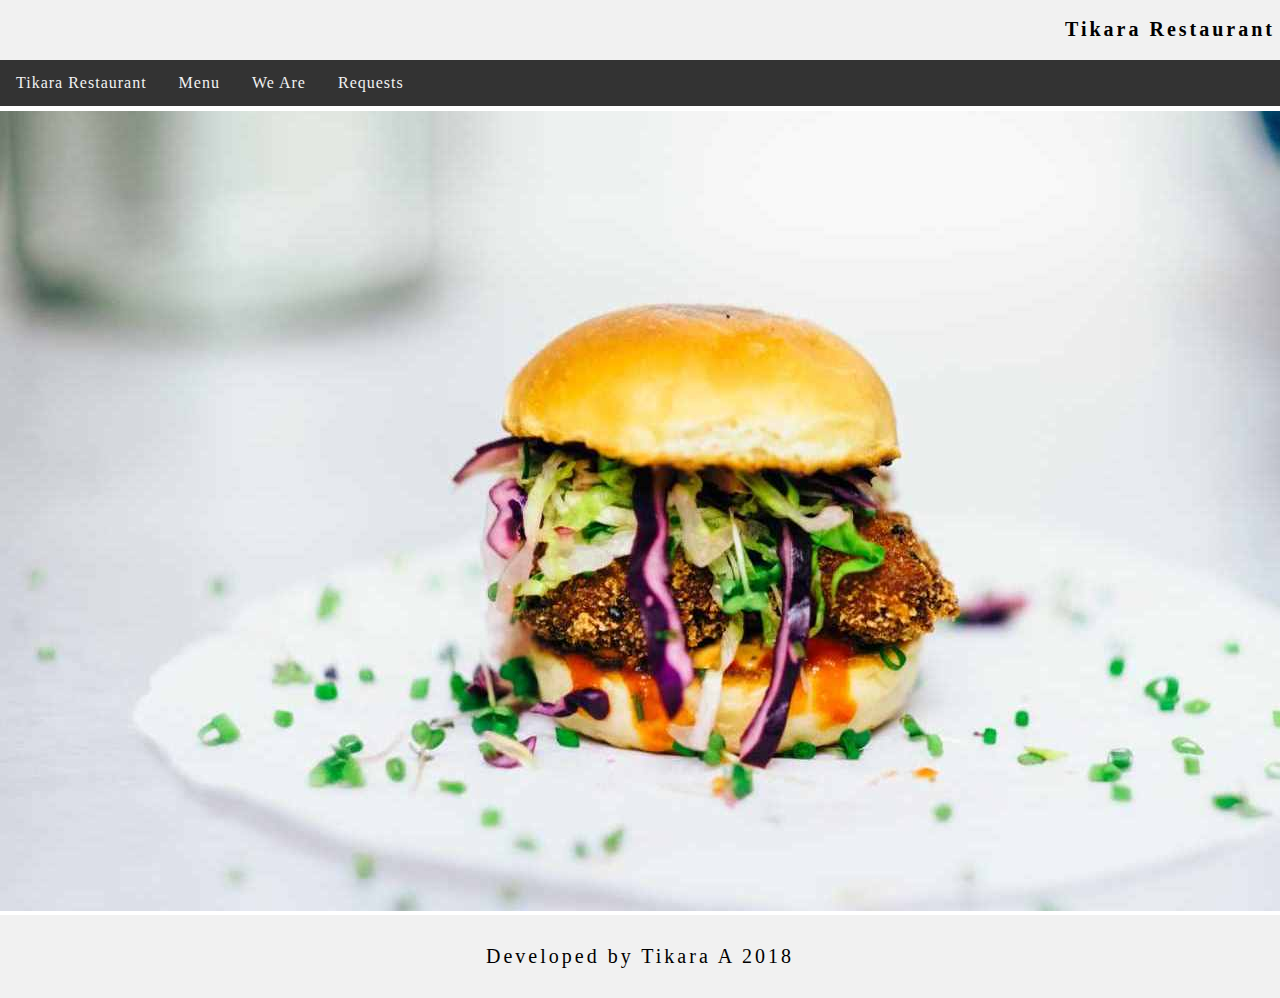
<file: Tikara/index.html>
<!DOCTYPE html>
<html lang="en">
<head>
<title>Tikara Restaurant</title>
<meta charset="utf-8">
<meta name="viewport" content="width=device-width, initial-scale=1">
<link rel="stylesheet" href="css/style.css">
</head>


<body>

<div class="header">
  <h1 class="header-text">Tikara Restaurant</h1>
</div>

<div class="topnav">
  <a href="index.html">Tikara Restaurant</a>
  <a href="menu.html">Menu</a>
  <a href="weare.html">We Are</a>
  <a href="requests.html">Requests</a>
</div>


<div class="row">
  <div class="column">
    <img class="homeimage" src="image/hamburger.jpg" alt="hamburger">
  </div>
      
</div>

    

<div class="footer">
  <p>Developed by Tikara A 2018</p>
</div>

</body>
</html>
</file>
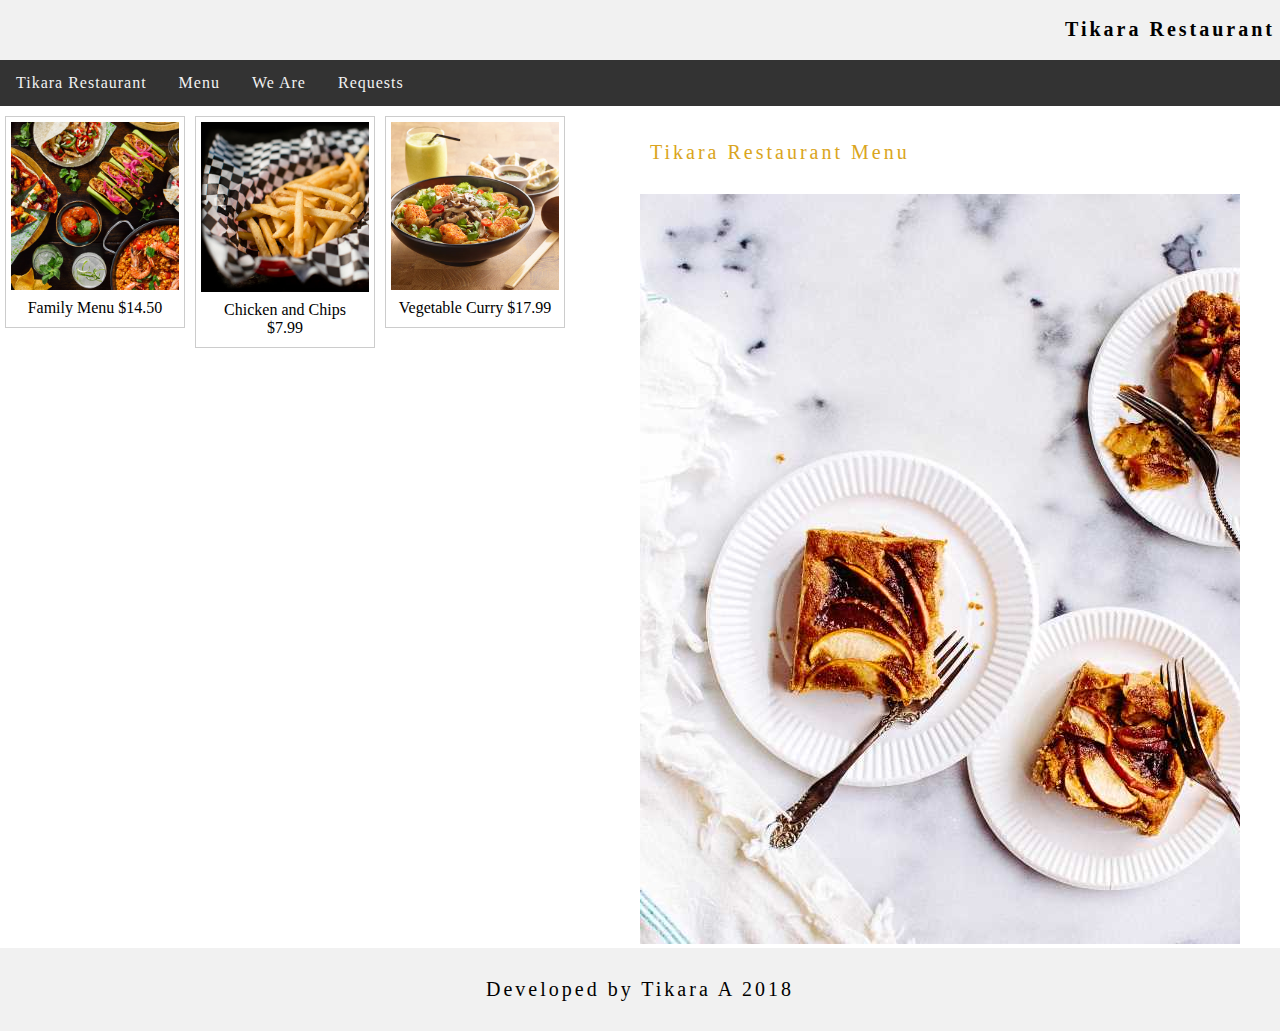
<file: Tikara/menu.html>
<!DOCTYPE html>
<html lang="en">
<head>
<title>Tikara Restaurant</title>
<meta charset="utf-8">
<meta name="viewport" content="width=device-width, initial-scale=1">
<link rel="stylesheet" href="css/style.css">
</head>


<body>

<div class="header">
  <h1 class="header-text">Tikara Restaurant</h1>
</div>

<div class="topnav">
  <a href="index.html">Tikara Restaurant</a>
  <a href="menu.html">Menu</a>
  <a href="weare.html">We Are</a>
  <a href="requests.html">Requests</a>
</div>



<div class="row"> 
			
	<div class="columnmenu">
        <div class="gallery">
        <a target="_blank" href="image/menu1.jpg">
        <img src="image/menu1.jpg" alt="menu1" width="200" height="200">
        </a>
        <div class="desc">Family Menu $14.50</div>
        </div>

        <div class="gallery">
        <a target="_blank" href="image/menu2.jpg">
        <img src="image/menu2.jpg" alt="menu2" width="200" height="200">
        </a>
        <div class="desc">Chicken and Chips $7.99</div>
        </div>
		
		<div class="gallery">
        <a target="_blank" href="image/menu3.jpg">
        <img src="image/menu3.jpg" alt="menu3" width="200" height="200">
        </a>
        <div class="desc">Vegetable Curry $17.99</div>
        </div>
		
		
    </div>
		
	<div class="columnmenu">	
	<p> Tikara Restaurant Menu </p>
	<img class="menu-image" src="image/tablesetting2.jpg">
	</div>
      
    </div>
</div>

    

<div class="footer">
  <p>Developed by Tikara A 2018</p>
</div>

</body>
</html>
</file>
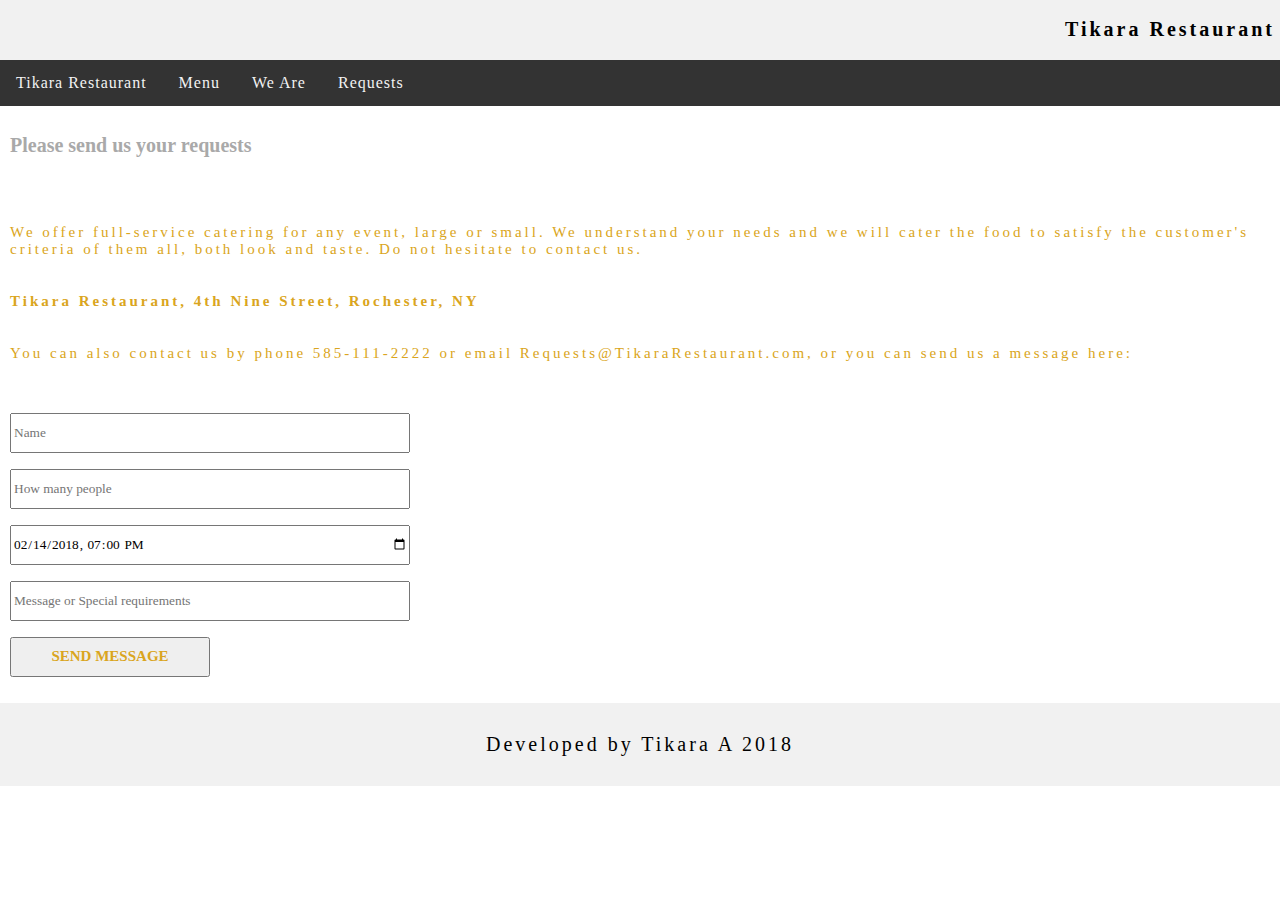
<file: Tikara/requests.html>
<!DOCTYPE html>
<html lang="en">
<head>
<title>Tikara Restaurant</title>
<meta charset="utf-8">
<meta name="viewport" content="width=device-width, initial-scale=1">
<link rel="stylesheet" href="css/style.css">
</head>


<body>

<div class="header">
  <h1 class="header-text">Tikara Restaurant</h1>
</div>

<div class="topnav">
  <a href="index.html">Tikara Restaurant</a>
  <a href="menu.html">Menu</a>
  <a href="weare.html">We Are</a>
  <a href="requests.html">Requests</a>
</div>


<div class="row">
  <div class="column">
    <div class="header-request">
	<h1>Please send us your requests</h1><br>
    <p>We offer full-service catering for any event, large or small. We understand your needs and we will cater the food to satisfy the customer's criteria of them all, both look and taste. Do not hesitate to contact us.</p>
    <p><b>Tikara Restaurant, 4th Nine Street, Rochester, NY</b></p>
    <p>You can also contact us by phone 585-111-2222 or email Requests@TikaraRestaurant.com, or you can send us a message here:</p>
    </div>
	
	<div class="request-form">
	<form action="php/requests.php" target="_blank">
      <p><input class="input-form" type="text" placeholder="Name" required name="Name"></p>
      <p><input class="input-form" type="number" placeholder="How many people" required name="People"></p>
      <p><input class="input-form" type="datetime-local" placeholder="Date and time" required name="date" value="2018-02-14T19:00"></p>
      <p><input class="input-form" type="text" placeholder="Message or Special requirements" required name="Message"></p>
      <p><button class="button-form" type="submit">SEND MESSAGE</button></p>
    </form>
	</div>
  </div>
  </div>
      
</div>

    

<div class="footer">
  <p>Developed by Tikara A 2018</p>
</div>

</body>
</html>
</file>
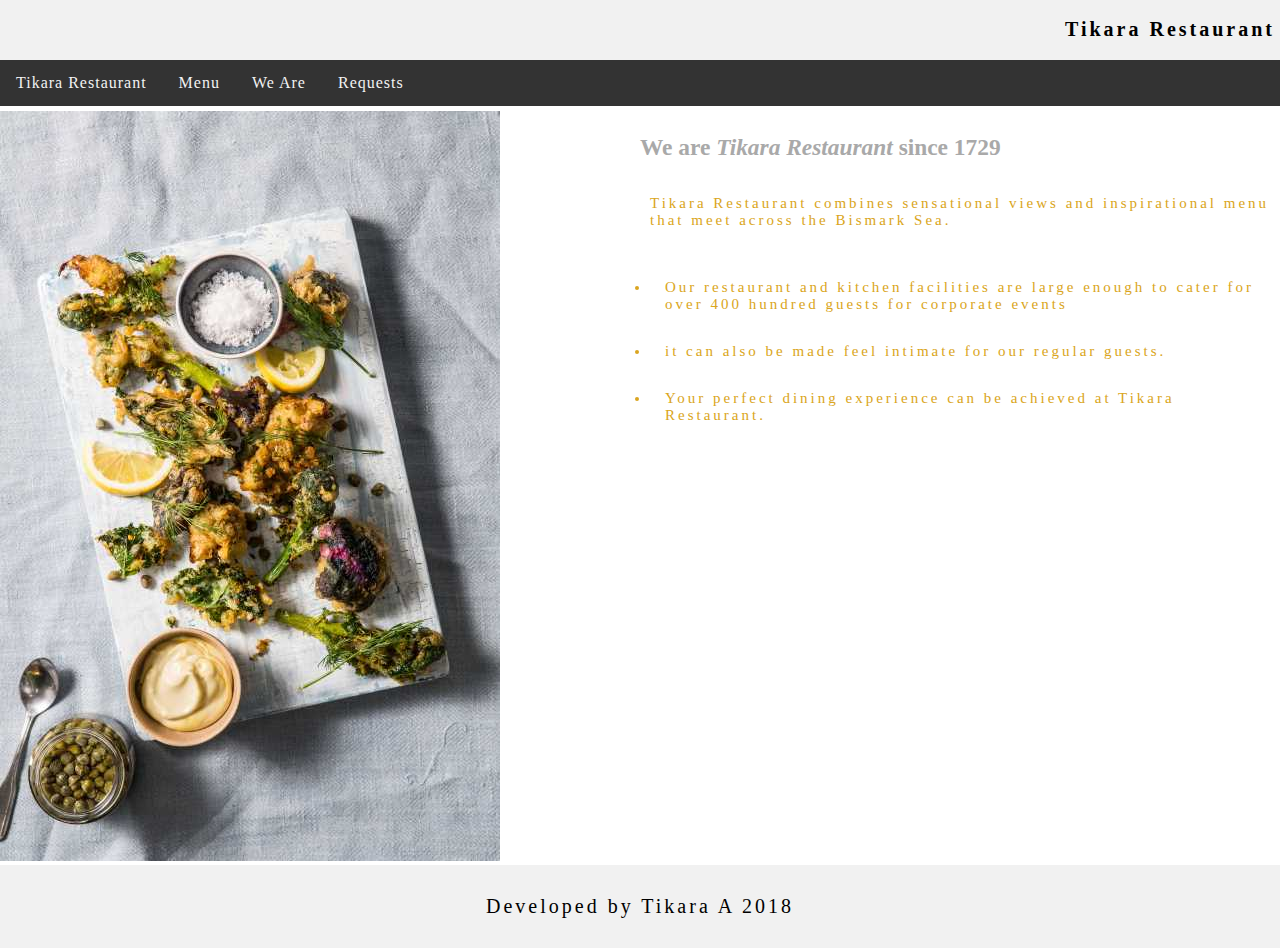
<file: Tikara/weare.html>
<!DOCTYPE html>
<html lang="en">
<head>
<title>Tikara Restaurant</title>
<meta charset="utf-8">
<meta name="viewport" content="width=device-width, initial-scale=1">
<link rel="stylesheet" href="css/style.css">
</head>


<body>

<div class="header">
  <h1 class="header-text">Tikara Restaurant</h1>
</div>

<div class="topnav">
  <a href="index.html">Tikara Restaurant</a>
  <a href="menu.html">Menu</a>
  <a href="weare.html">We Are</a>
  <a href="requests.html">Requests</a>
</div>


<div class="row">
    <div class="columnweare">
        <img class="homeimage" src="image/tablesetting.jpg" alt="tablesetting">
    </div>

    <div class="columnweare">
        <div class="header-weare">
            <h3>We are <i>Tikara Restaurant</i> since 1729</h3>
        </div>
        <div class="header-weare">
            <p>Tikara Restaurant combines sensational views and inspirational menu that meet across the Bismark Sea.  </p>
            
            <ul>
                <li>Our restaurant and kitchen facilities are large enough to cater for over 400 hundred guests for corporate events</li>
                <li>it can also be made feel intimate for our regular guests.</li>
                <li>Your perfect dining experience can be achieved at Tikara Restaurant.</li>
            </ul>
        </div>
    </div>      
      
</div>

    

<div class="footer">
  <p>Developed by Tikara A 2018</p>
</div>

</body>
</html>
</file>
<file: Tikara/css/style.css>
body {
  margin: 0;
  font-family: verdana;
}



* {
    box-sizing: border-box;
}

/* Style the header */
.header {
    background-color: #f1f1f1;
	padding: 5px;
    text-align: right;
	width: auto;
}

.header-text{
	font-family: verdana;
	font-size: 20px;
	letter-spacing: 3px;
}


/* Style the top navigation bar */
.topnav {
    overflow: hidden;
    background-color: #333;
	width: auto;
}

/* Style the topnav links */
.topnav a {
    float: left;
    display: block;
    color: #f2f2f2;
    text-align: center;
    padding: 14px 16px;
    text-decoration: none;
	font-family: verdana;
	letter-spacing: 1px;
}

/* Change color on hover */
.topnav a:hover {
    background-color: #ddd;
    color: black;
    
}


/* Create columns that floats next to each other */
.column {
    float: left;
    width: 100%;
    /*margin: 10px;*/
    /*padding: 15px;*/
    padding-top: 5px;
    overflow: hidden;
    
}

.homep{
	font-family: verdana;
	color: black;
	font-size: 20px;
	letter-spacing: 1px;
	float: right;
	
}

/* Clear floats after the columns */
.row:after {
    content: "";
    display: grid;
    clear: both;
}






/* Style the footer */
.footer {
    background-color: #f1f1f1;
    padding: 10px;
    text-align: center;
	width: auto;
	font-family: verdana;
	font-size: 20px;
	letter-spacing: 3px;
}


/*Menu styles are below*/
.gallery {
    margin: 5px;
	padding-top: 5px;
	padding-bottom: 5px;
	padding-left: 5px;
	padding-right: 5px;
    border: 1px solid #ccc;
    float: left;
    width: 180px;
	
}

.gallery:hover {
    border: 1px solid #777;
    opacity: 0.5;
}

.gallery img {
    width: 100%;
    height: auto;
}

.desc {
    padding: 5px;
    text-align: center;
}

.columnmenu{
    float: left;
    width: 50%;
    height: auto;
    /*margin: 5px;*/
    /*padding: 15px;*/
    padding-top: 5px;
	
    
}

.menu-image{
	width: auto;
	height: auto;
	overflow: hidden;
}

.columnmenu p{
	font-family: verdana;
    color: goldenrod;
    font-size: 20px;
    letter-spacing: 3px;
    padding: 10px;
}



/*end of menu styles*/




/*We are styles are below*/
.columnweare{
    float: left;
    width: 50%;
    height: auto;
    /*margin: 10px;*/
    /*padding: 15px;*/
    padding-top: 5px;
}


.header-weare{
    font-family: verdana;
    color: darkgray;
    font-size: 20px;
}

.header-weare p{
    font-family: verdana;
    color: goldenrod;
    font-size: 15px;
    letter-spacing: 3px;
    padding: 10px;
}

.header-weare ul{
    font-family: verdana;
    color: goldenrod;
    font-size: 15px;
    letter-spacing: 3px;
    padding: 10px;
}

.header-weare li{
    padding: 15px;
}

/*end of We are styles*/

/*Requests styles are below*/
.header-request h1{
	font-family: verdana;
    color: darkgray;
    font-size: 20px;
	padding: 10px;
}

.header-request p{
    font-family: verdana;
    color: goldenrod;
    font-size: 15px;
    letter-spacing: 3px;
    padding: 10px;
}

.request-form{
	
	padding: 10px 10px 10px 10px;
	
}

.input-form{
	width: 400px;
	height: 40px;
	font-family: verdana;
	
}

.button-form{
	width: 200px;
	height: 40px;
	font-family: verdana;
	color: goldenrod;
	font-weight: bold;
	font-size: 15px;
	
}

/*end of Requests styles*/
</file>
